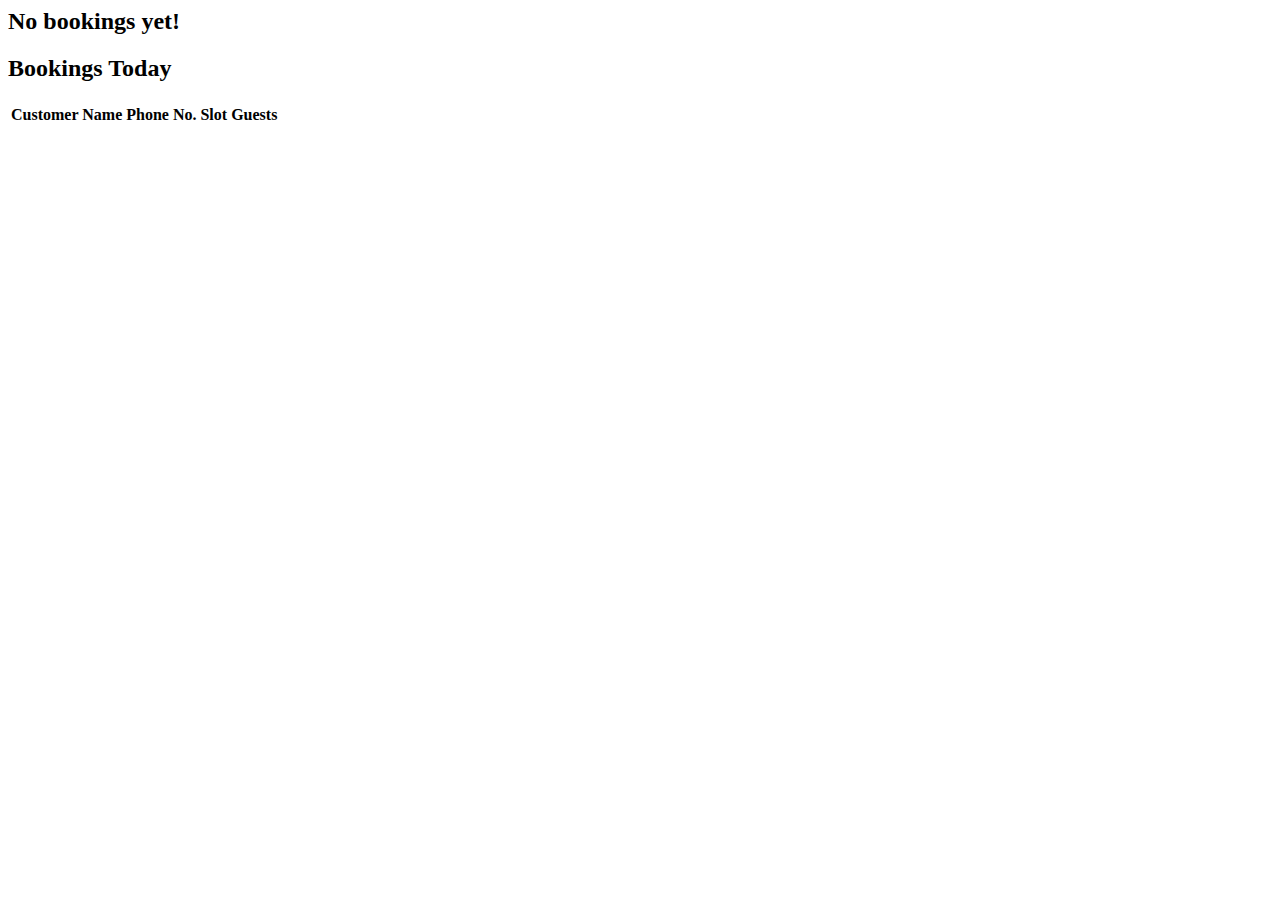
<file: mytable-ui/src/main/resources/templates/pages/dashboard.html>
<html xmlns:th="http://www.thymeleaf.org">
<div th:switch="${tables}">
	<div class="row">
		<div class="col">
			<h2 th:case="null">No bookings yet!</h2>
			<div th:case="*">
				<h2 class="my-5">Bookings Today</h2>
				<div th:each="table : ${tables}">
					<div th:if="${table.bookings.size > 0}">
						<h4 th:text="*{table.alias}"></h4>
						<table class="table table-striped table-responsive-md">
							<thead>
								<tr>
									<th>Customer Name</th>
									<th>Phone No.</th>
									<th>Slot</th>
									<th>Guests</th>
								</tr>
							</thead>
							<tbody>
								<tr th:each="booking : ${table.bookings}">
									<td th:text="${booking.customer.name}"></td>
									<td th:text="${booking.customer.phone}"></td>
									<td th:text="${booking.slot}"></td>
									<td th:text="${booking.numPeople}"></td>
								</tr>
							</tbody>
						</table>
					</div>
				</div>
			</div>
		</div>
	</div>
</div>
</html>
</file>
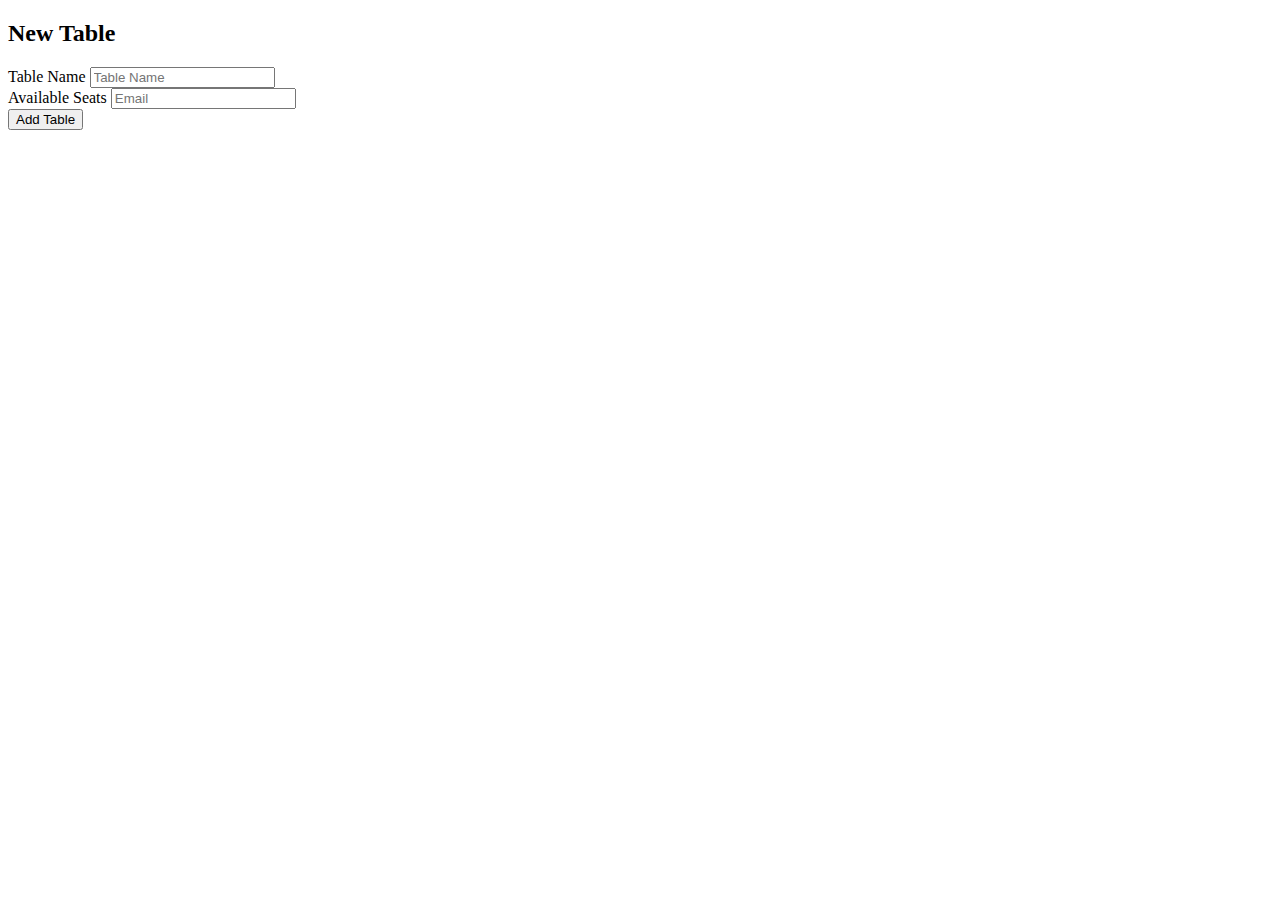
<file: mytable-ui/src/main/resources/templates/pages/admin/add-table.html>
<!DOCTYPE html>
<html xmlns:th="http://www.thymeleaf.org">
<div class="row">
    <div class="col">
    	<h2 class="my-5">New Table</h2>
        <form action="#" th:action="@{/admin/addtable}" th:object="${table}" method="post">
            <div class="row">
                <div class="form-group col-md-6">
                    <label for="alias" class="col-form-label">Table Name</label>
                    <input type="text" th:field="*{alias}" class="form-control" id="alias" placeholder="Table Name">
                    <span th:if="${#fields.hasErrors('alias')}" th:errors="*{alias}" class="text-danger"></span>
                </div>
                <div class="form-group col-md-6">
                    <label for="availableSeats" class="col-form-label">Available Seats</label>
                    <input type="number" th:field="*{availableSeats}" class="form-control" id="availableSeats" placeholder="Email">
                    <span th:if="${#fields.hasErrors('availableSeats')}" th:errors="*{availableSeats}" class="text-danger"></span>
                </div>
            </div>
            <div class="row">
                <div class="col-md-6 mt-5">
                    <input type="submit" class="btn btn-primary" value="Add Table">
                </div>
            </div>
        </form>
    </div>
</div>
</html>
</file>
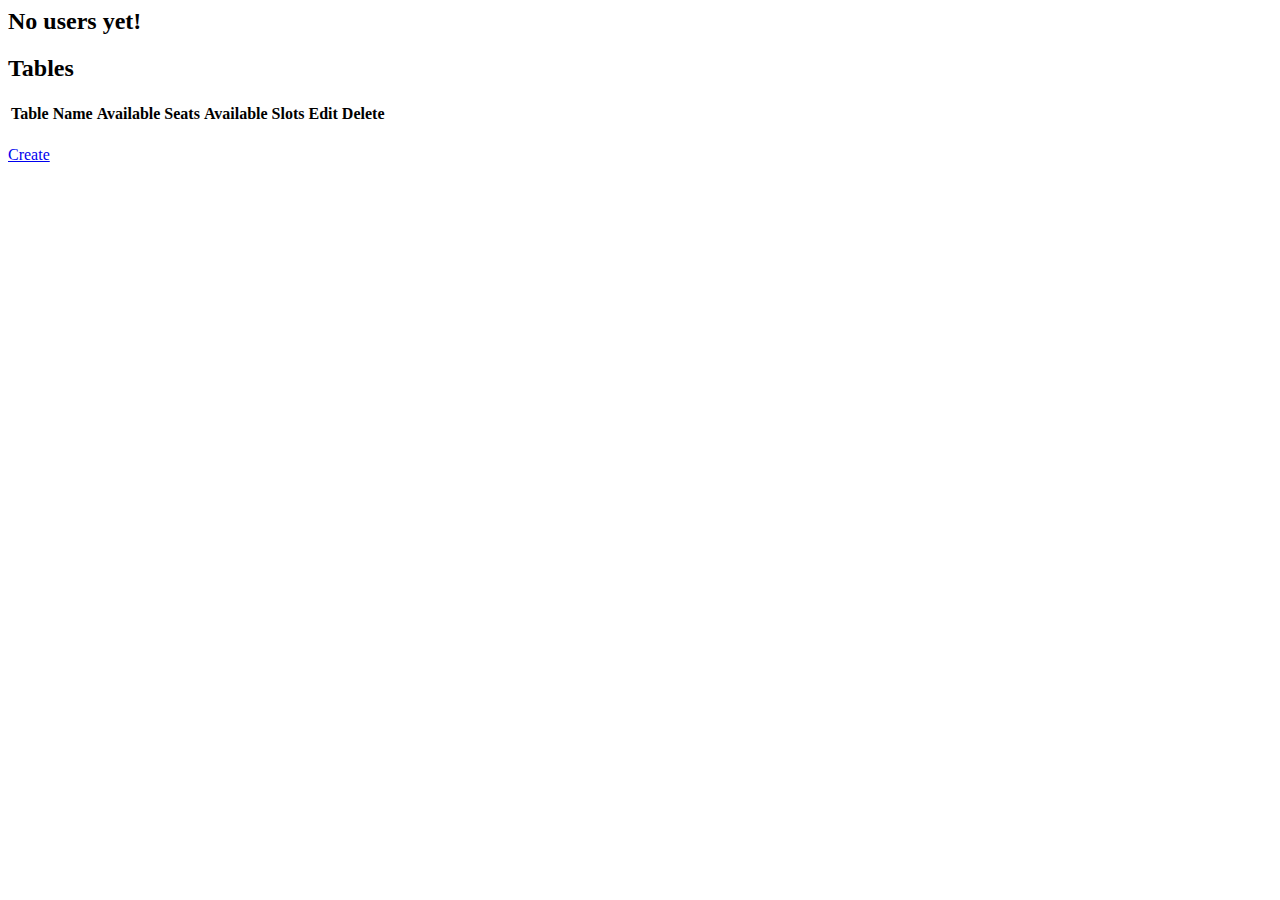
<file: mytable-ui/src/main/resources/templates/pages/admin/list-tables.html>
<html xmlns:th="http://www.thymeleaf.org">
<div th:switch="${tables}">
    <div class="row">
        <div class="col">
            <h2 th:case="null">No users yet!</h2>
            <div th:case="*">
                <h2 class="my-5">Tables</h2>
                <table class="table table-striped table-responsive-md">
                    <thead>
                    <tr>
                        <th>Table Name</th>
                        <th>Available Seats</th>
                        <th>Available Slots</th>
                        <th>Edit</th>
                        <th>Delete</th>
                    </tr>
                    </thead>
                    <tbody>
                    <tr th:each="table : ${tables}">
                        <td th:text="${table.alias}"></td>
                        <td th:text="${table.availableSeats}"></td>
                        <td th:text="${table.availableSlots}"></td>
                        <td>
                        	<a th:href="@{/admin/table/edit/{id}(id=${table.id})}"
                            	class="btn btn-success"><i class="fas fa-edit"></i>
                        	</a>
                        </td>
                        <td >
                        	<a th:href="@{/admin/table/delete/{id}(id=${table.id})}"
                               class="btn btn-danger"><i class="fas fa-trash-alt"></i>
                        	</a>
                        </td>
                    </tr>
                    </tbody>
                </table>
            </div>
            <p class="my-5">
                <a href="/admin/addtable-form" class="btn btn-primary">Create</a>
            </p>
        </div>
    </div>
</div>
</html>
</file>
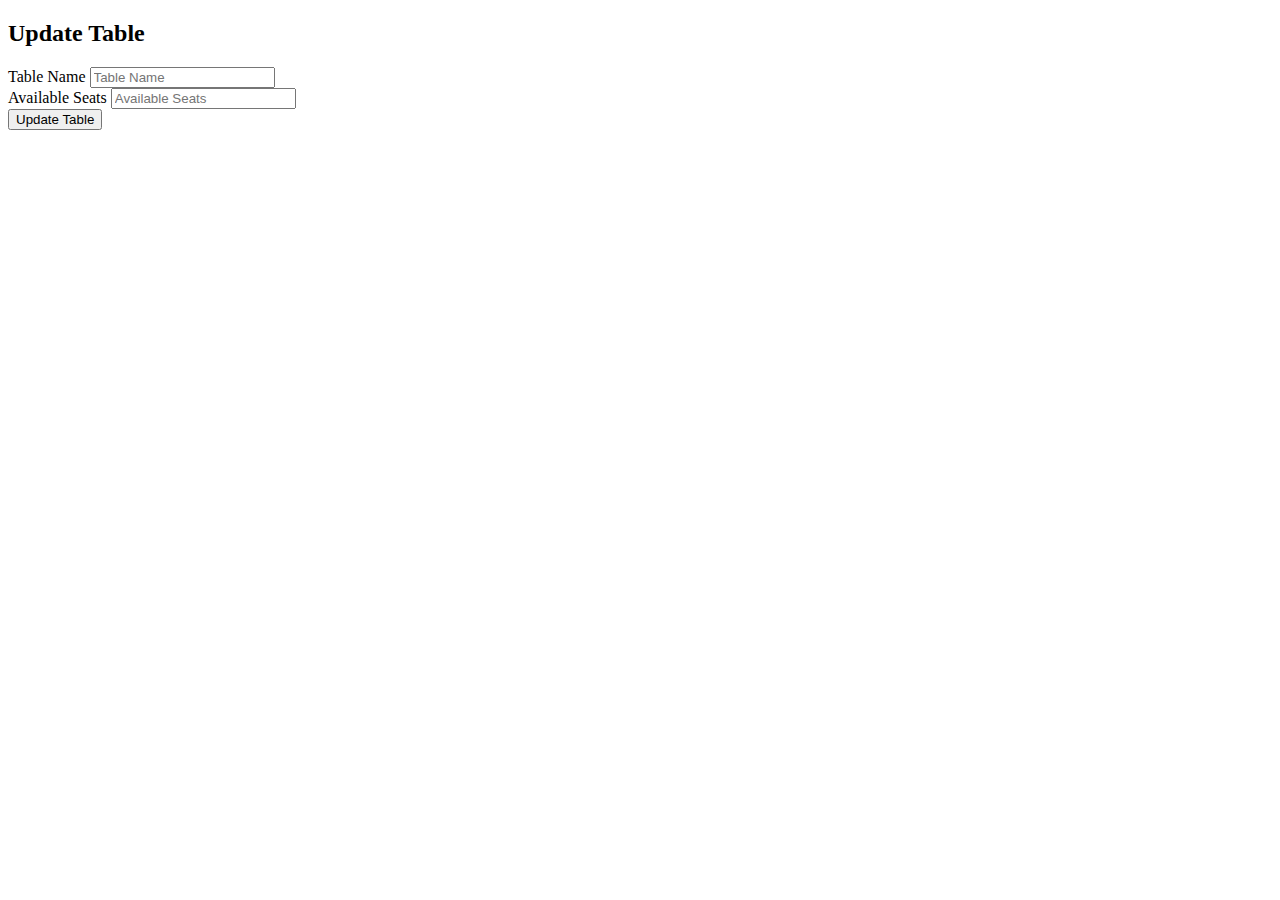
<file: mytable-ui/src/main/resources/templates/pages/admin/update-table.html>
<!DOCTYPE html>
<html xmlns:th="http://www.thymeleaf.org">
<div class="row">
    <div class="col">
    	<h2 class="my-5">Update Table</h2>
        <form action="#" th:action="@{/admin/table/update/{id}(id=${table.id})}" th:object="${table}" method="post">
            <div class="row">
                <div class="form-group col-md-6">
                    <label for="alias" class="col-form-label">Table Name</label>
                    <input type="text" th:field="*{alias}" class="form-control" id="alias" placeholder="Table Name">
                    <span th:if="${#fields.hasErrors('alias')}" th:errors="*{alias}" class="text-danger"></span>
                </div>
                <div class="form-group col-md-6">
                    <label for="availableSeats" class="col-form-label">Available Seats</label>
                    <input type="number" th:field="*{availableSeats}" class="form-control" id="availableSeats" placeholder="Available Seats">
                    <span th:if="${#fields.hasErrors('availableSeats')}" th:errors="*{availableSeats}" class="text-danger"></span>
                </div>
            </div>
            <div class="row">
                <div class="col-md-6 mt-5">
                    <input type="submit" class="btn btn-primary" value="Update Table">
                </div>
            </div>
        </form>
    </div>
</div>
</html>
</file>
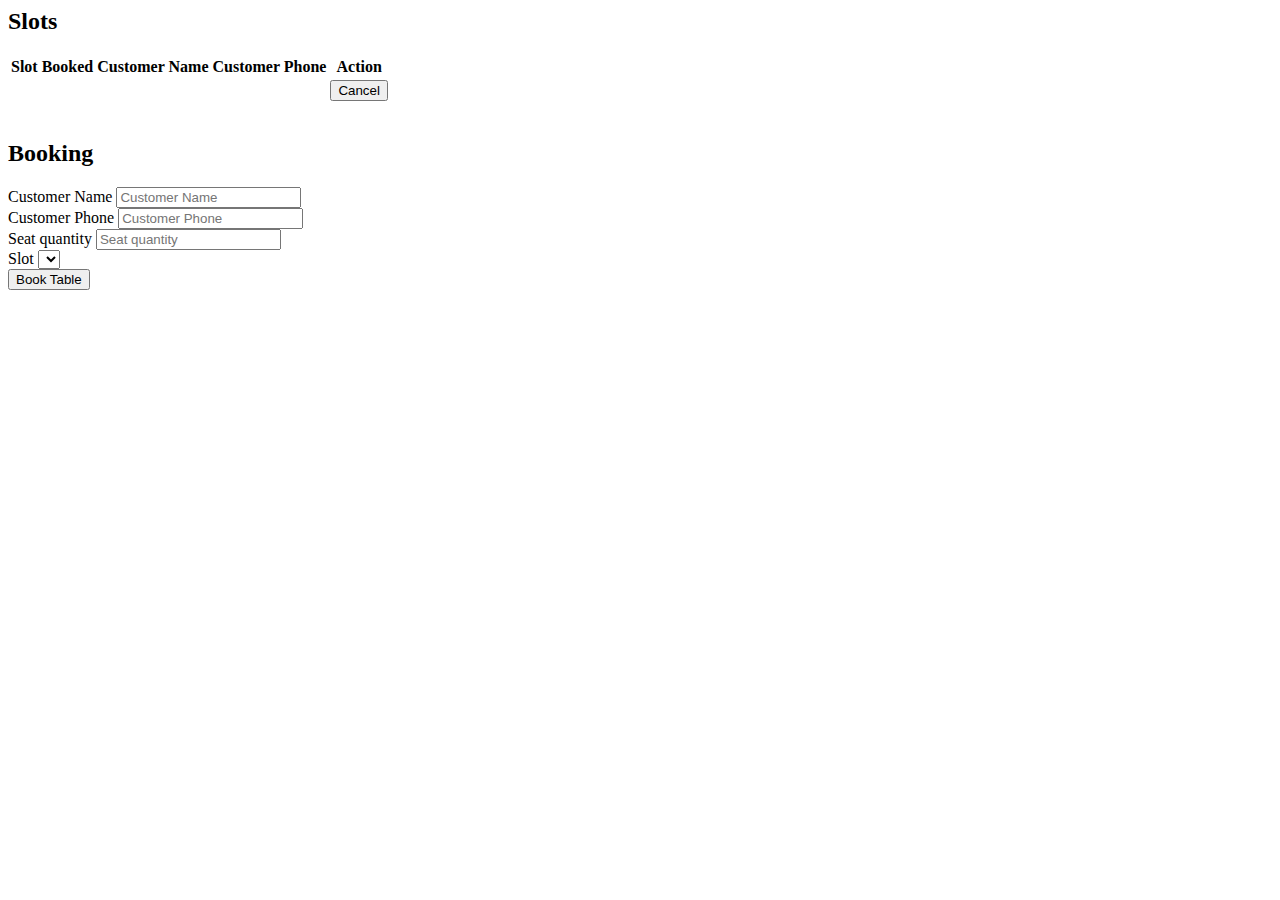
<file: mytable-ui/src/main/resources/templates/pages/booking/booking-table.html>
<html xmlns:th="http://www.thymeleaf.org">
<div th:switch="${table}">
    <div class="row">
        <div class="col">
            <div th:case="*">
                <h2 class="my-5">Slots</h2>
                <table class="table table-striped table-responsive-md">
                    <thead>
                    <tr>
                        <th>Slot Booked</th>
                        <th>Customer Name</th>
                        <th>Customer Phone</th>
                        <th>Action</th>
                    </tr>
                    </thead>
                    <tbody>
                    <tr th:each="booking : ${table.bookings}" >
                        <td th:text="${booking.slot}"></td>
                        <td th:text="${booking.customer.name}"></td>
                        <td th:text="${booking.customer.phone}"></td>
                        <td>
                         	<form action="#" th:action="@{/booking/cancel/{tableid}/{slot}(tableid=${table.id}, slot=${booking.slot})}" method="post">
                        		<input th:id="cancel_+${table.alias}" type="submit" class="btn btn-primary" value="Cancel">
                        	</form>
                        </td>
                    </tr>
                    </tbody>
                </table>
            </div>
        </div>
    </div>
  	<div class="row">
        <div class="col">
			<h2 class="my-5">Booking</h2>
           	<form action="#" th:action="@{/booking/add}" th:object="${booking}" method="post">
           		<div class="row">
	                <div class="form-group col-md-6">
	                    <label for="customer_name" class="col-form-label">Customer Name</label>
	                    <input type="text" th:field="*{customer.name}" class="form-control" id="customer_name" placeholder="Customer Name">
	                    <span th:if="${#fields.hasErrors('customer.name')}" th:errors="*{customer.name}" class="text-danger"></span>
	                </div>
	                <div class="form-group col-md-6">
	                    <label for="customer_phone" class="col-form-label">Customer Phone</label>
	                    <input type="text" th:field="*{customer.phone}" class="form-control" id="customer_phone" placeholder="Customer Phone">
	                    <span th:if="${#fields.hasErrors('customer.phone')}" th:errors="*{customer.phone}" class="text-danger"></span>
	                </div>
               </div>
               <div class="row">
	                <div class="form-group col-md-6">
	                    <label for="seats" class="col-form-label">Seat quantity</label>
	                    <input type="number" th:field="*{numPeople}" class="form-control" id="seats" placeholder="Seat quantity">
	                    <span th:if="${#fields.hasErrors('numPeople')}" th:errors="*{numPeople}" class="text-danger"></span>
	                </div>
                	<div class="form-group col-md-6">
                		<label for="slots" class="col-form-label">Slot</label>
              				<select th:field="*{slot}" class="custom-select" id="slots">
						    <option th:each="slot_val : ${available_slots}" th:value="${slot_val}" th:text="${slot_val}" />
						</select>
	                </div>
	            </div>
	            <div class="row">
	                <div class="col-md-6 mt-5">
	                    <input id="btn_booktable" type="submit" class="btn btn-primary" value="Book Table">
	                </div>
            	</div>
	        </form>
    	</div>
    </div>
</div>
</html>
</file>
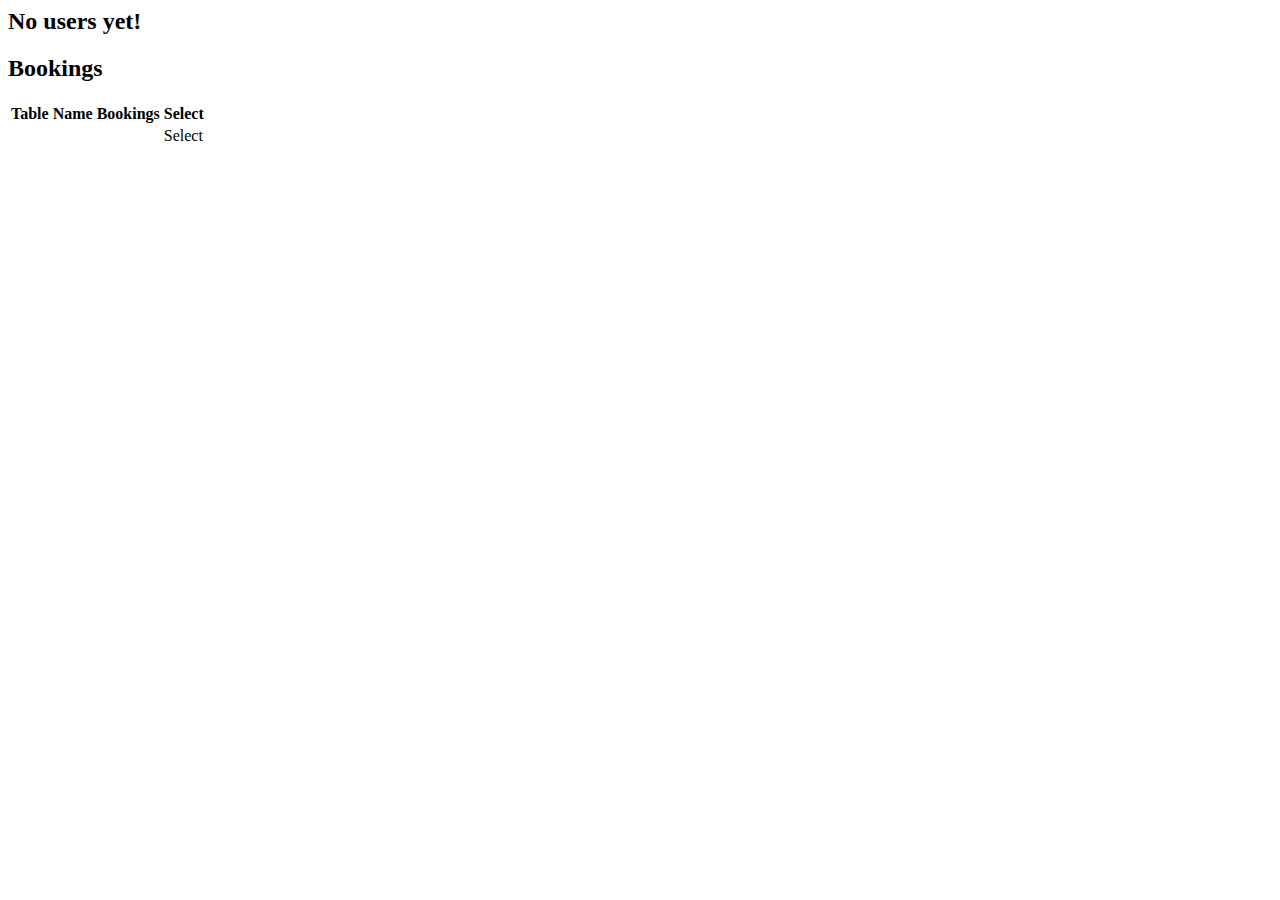
<file: mytable-ui/src/main/resources/templates/pages/booking/list-bookings.html>
<html xmlns:th="http://www.thymeleaf.org">
<div th:switch="${tables}">
    <div class="row">
        <div class="col">
            <h2 th:case="null">No users yet!</h2>
            <div th:case="*">
                <h2 class="my-5">Bookings</h2>
                <table class="table table-striped table-responsive-md">
                    <thead>
	                    <tr>
	                        <th>Table Name</th>
	                        <th>Bookings</th>
	                        <th>Select</th>
	                    </tr>
                    </thead>
                    <tbody>
	                    <tr th:each="table : ${tables}" >
	                        <td th:text="${table.alias}"></td>
	                        <td th:text="${#lists.size(table.bookings)}"></td>
	                        <td><a th:id="select_+${table.alias}" th:href="@{/booking/table/{id}(id=${table.id})}"
	                               class="btn btn-primary">Select
	                        </a></td>
	                    </tr>
                    </tbody>
                </table>
            </div>
        </div>
    </div>
</div>
</html>
</file>
